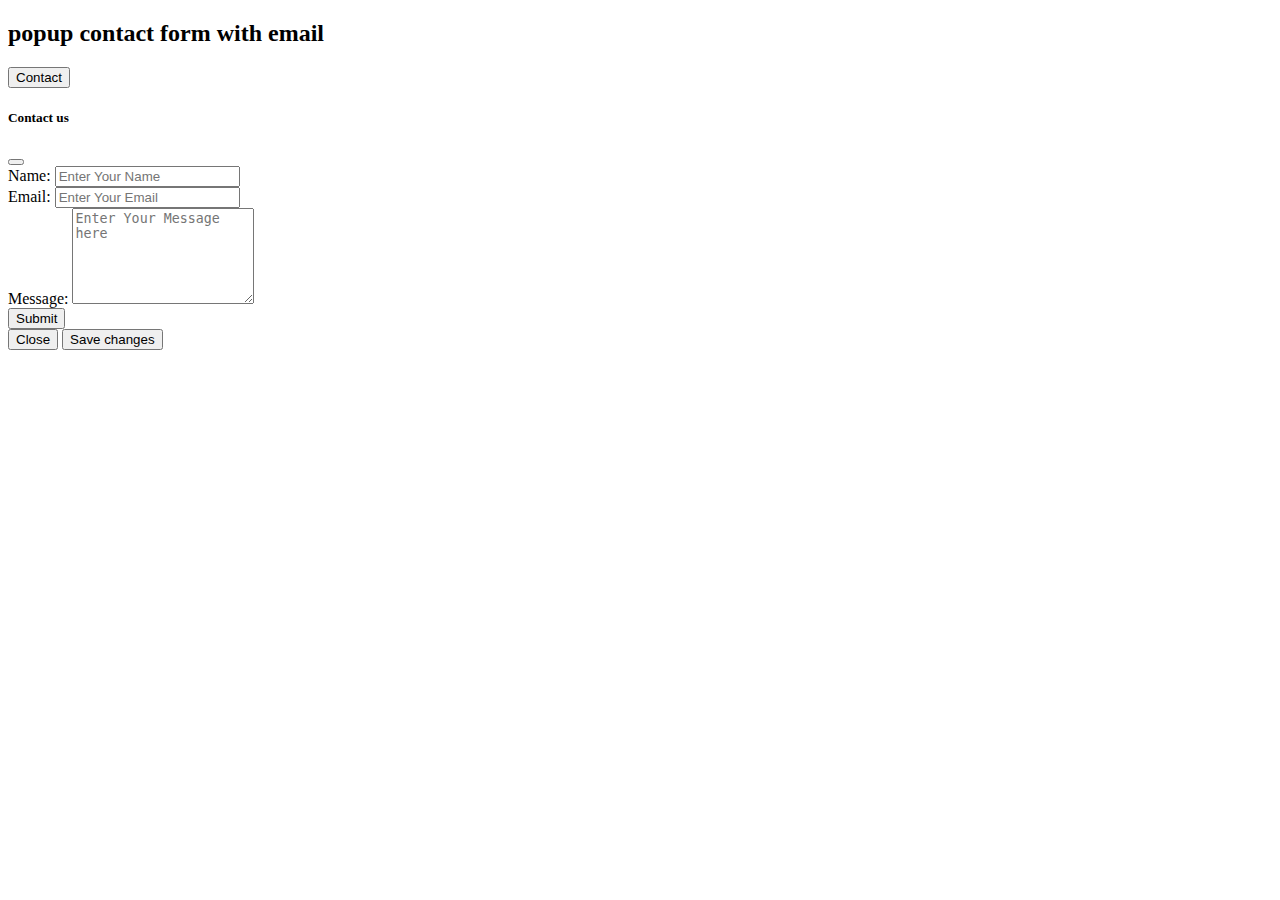
<file: contactuspopup.html>
<!DOCTYPE html>
<html lang="en">
<head>
    <meta charset="UTF-8">
    <meta http-equiv="X-UA-Compatible" content="IE=edge">
    <meta name="viewport" content="width=device-width, initial-scale=1.0">
    <title>Document</title>
    <link href="https://cdn.jsdelivr.net/npm/bootstrap@5.0.2/dist/css/bootstrap.min.css" rel="stylesheet" integrity="sha384-EVSTQN3/azprG1Anm3QDgpJLIm9Nao0Yz1ztcQTwFspd3yD65VohhpuuCOmLASjC" crossorigin="anonymous">
    <script src="https://cdn.jsdelivr.net/npm/bootstrap@5.0.2/dist/js/bootstrap.bundle.min.js" integrity="sha384-MrcW6ZMFYlzcLA8Nl+NtUVF0sA7MsXsP1UyJoMp4YLEuNSfAP+JcXn/tWtIaxVXM" crossorigin="anonymous"></script>
    <script src="https://code.jquery.com/jquery-3.6.1.js" integrity="sha256-3zlB5s2uwoUzrXK3BT7AX3FyvojsraNFxCc2vC/7pNI=" crossorigin="anonymous"></script>
    <link rel="stylesheet" href="https://cdnjs.cloudflare.com/ajax/libs/font-awesome/6.2.0/css/all.min.css" integrity="sha512-xh6O/CkQoPOWDdYTDqeRdPCVd1SpvCA9XXcUnZS2FmJNp1coAFzvtCN9BmamE+4aHK8yyUHUSCcJHgXloTyT2A==" crossorigin="anonymous" referrerpolicy="no-referrer" /> <!-- OwlCarousel2 -->
    
    
    </head>
<body>
    
<!--contact pop up-->

<div class="container">
<h2>popup contact form with email</h2>

<button type="button" class="btn btn-primary" 
data-bs-toggle="modal" data-bs-target="#modelDialog">
    Contact
  </button>

<div class="modal fade" id="modelDialog" tabindex="-1" 
aria-labelledby="modelDialogLabel" aria-hidden="true">
    <div class="modal-dialog">
      <div class="modal-content">
        <div class="modal-header">
          <h5 class="modal-title" id="exampleModalLabel">Contact us</h5>
          <button type="button" class="btn-close" data-bs-dismiss="modal" aria-label="Close"></button>
        </div>
        <div class="modal-body">
                         <form method="post" id="contactFrm">
                      <div class="model-body">
                          <div class="response"></div>
  
                          <div class="form-group">
                              <lebel>Name:</lebel>
                              <input type="text" name="name"
                               id="name" 
                              class="form-control" 
                              placeholder="Enter Your Name" 
                              required="">
                          </div>
  
                          <div class="form-group">
                              <lebel>Email:</lebel>
                              <input type="email" name="email"
                               id="email" 
                              class="form-control" 
                              placeholder="Enter Your Email" required="">
                          </div>
  
                          <div class="form-group">
                              <lebel>Message:</lebel>
                              <textarea name="message" id="message" 
                              class="form-control"
                               placeholder="Enter Your Message here" 
                               rows="6"></textarea>
                          </div>
                      </div>
  
                      <div class="model-footer">
                          <button type="submit"
                          class="btn btn-primary">
                          Submit</button>
                      </div>
  
                  </form>
        </div>
        <div class="modal-footer">
          <button type="button" class="btn btn-secondary" data-bs-dismiss="modal">Close</button>
          <button type="button" class="btn btn-primary">Save changes</button>
        </div>
      </div>
    </div>
  </div>
</div>


<script>
var myModal = document.getElementById('myModal')
var myInput = document.getElementById('myInput')

myModal.addEventListener('shown.bs.modal', function () {
  myInput.focus()
})
</script>

</body>
</html>
</file>
